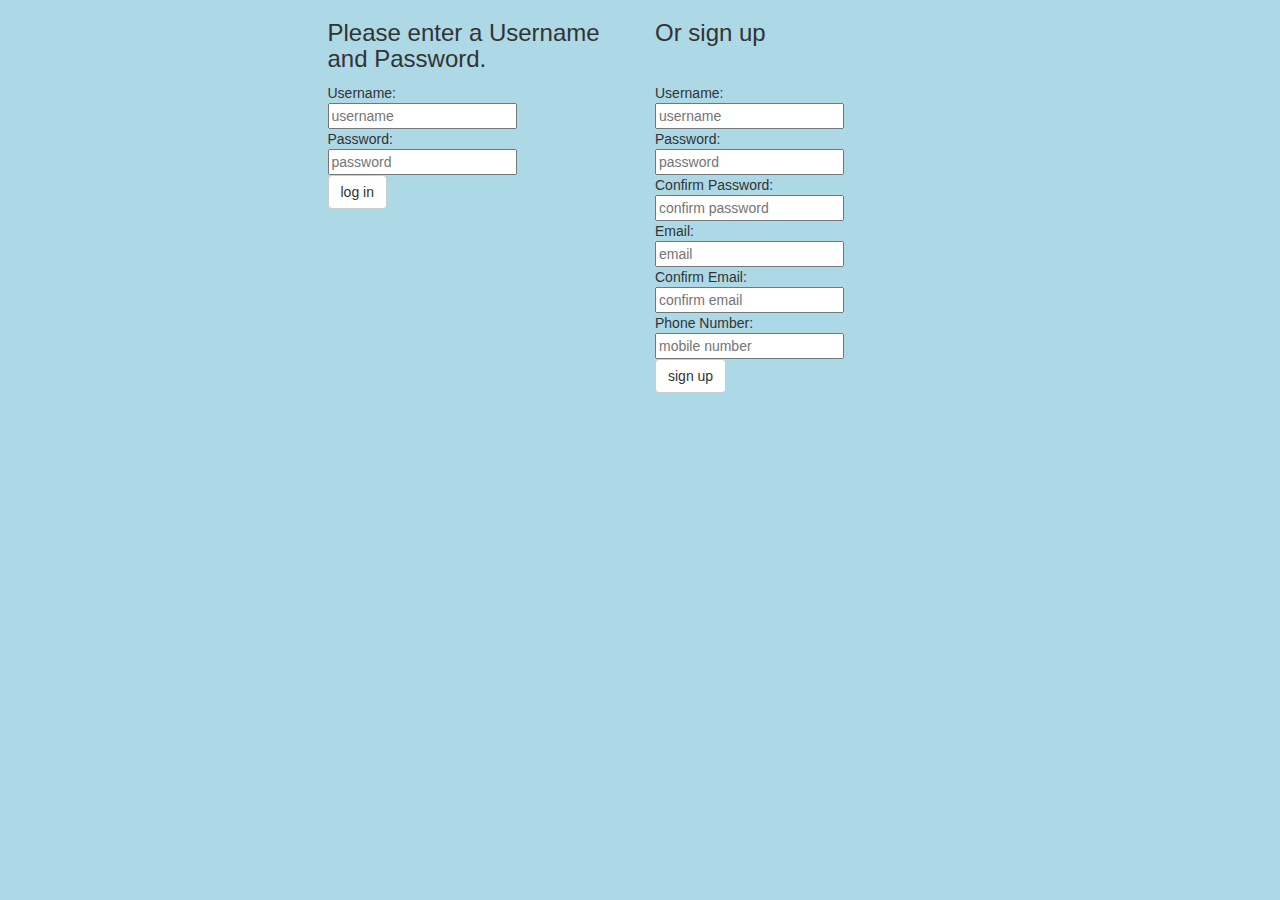
<file: index.html>
<!DOCTYPE html>
<!-- HTML5 Hello world by kirupa - http://www.kirupa.com/html5/getting_your_feet_wet_html5_pg1.htm -->
<html lang="en-us">

<head>
	<meta charset="utf-8">
	<title>investrend login</title>
	

	<link rel="stylesheet" href="https://maxcdn.bootstrapcdn.com/bootstrap/3.3.5/css/bootstrap.min.css">
	<script src="https://ajax.googleapis.com/ajax/libs/jquery/2.1.3/jquery.min.js"></script>
	<script src="Player.js"></script>
	<script src="index.js"></script>
	<link rel="stylesheet" href="index.css">
	
</head>

<body>





	<div class="row">
		<div class="col-sm-3"></div>
		<div class="col-sm-3">
			<h3>
				Please enter a Username and Password.
			</h3>
		</div>
		<div class="col-sm-3">
			<h3>
				Or sign up
			</h3>
		</div>
		<div class="col-sm-3"></div>
	</div>

	<div class="row">
		<div class="col-sm-3"></div>
		<div class="col-sm-3">
			
			<form>
				Username:
				<br>
				<input id="loginUsername" type="text" name="username" placeholder="username">
				<br>
				Password:
				<br>
				<input id="loginPassword" type="password" name="password" placeholder="password">
			</form>

			<input type="button" value="log in" onclick="signIn();"  class="btn btn-default">
			<br>
		</div>

		<div class="col-sm-3">
			<form>
				Username:
				<br>
				<input id="signUpUsername"  type="text" name="username" placeholder=username>
				<br> 
				Password:
				<br>
				<input id="signUpPassword" type="password" name="password"placeholder=password>
				<br> 
				Confirm Password:
				<br>
				<input id="signUpConfirmPassword" type="password" name="confirm password" placeholder="confirm password">
				<br> 
				Email:
				<br>
				<input id="signUpEmail" type="text" onclick="CngFont(this,'fontStyle','italic');" name="email" placeholder="email">
				<br> 
				Confirm Email:
				<br>
				<input id="signUpConfirmEmail" type="text" name="confirm email" placeholder="confirm email">
				<br> 
				Phone Number:
				<br>
				<input id="signUpPhoneNumber" type="text" name="phoneNumber" placeholder="mobile number">
				<br>
			</form>
			<input type="button" value="sign up" onclick="signUp();"  class="btn btn-default">
		</div>
		<div class="col-sm-3"></div>
	</div>

</body>

</html>
</file>
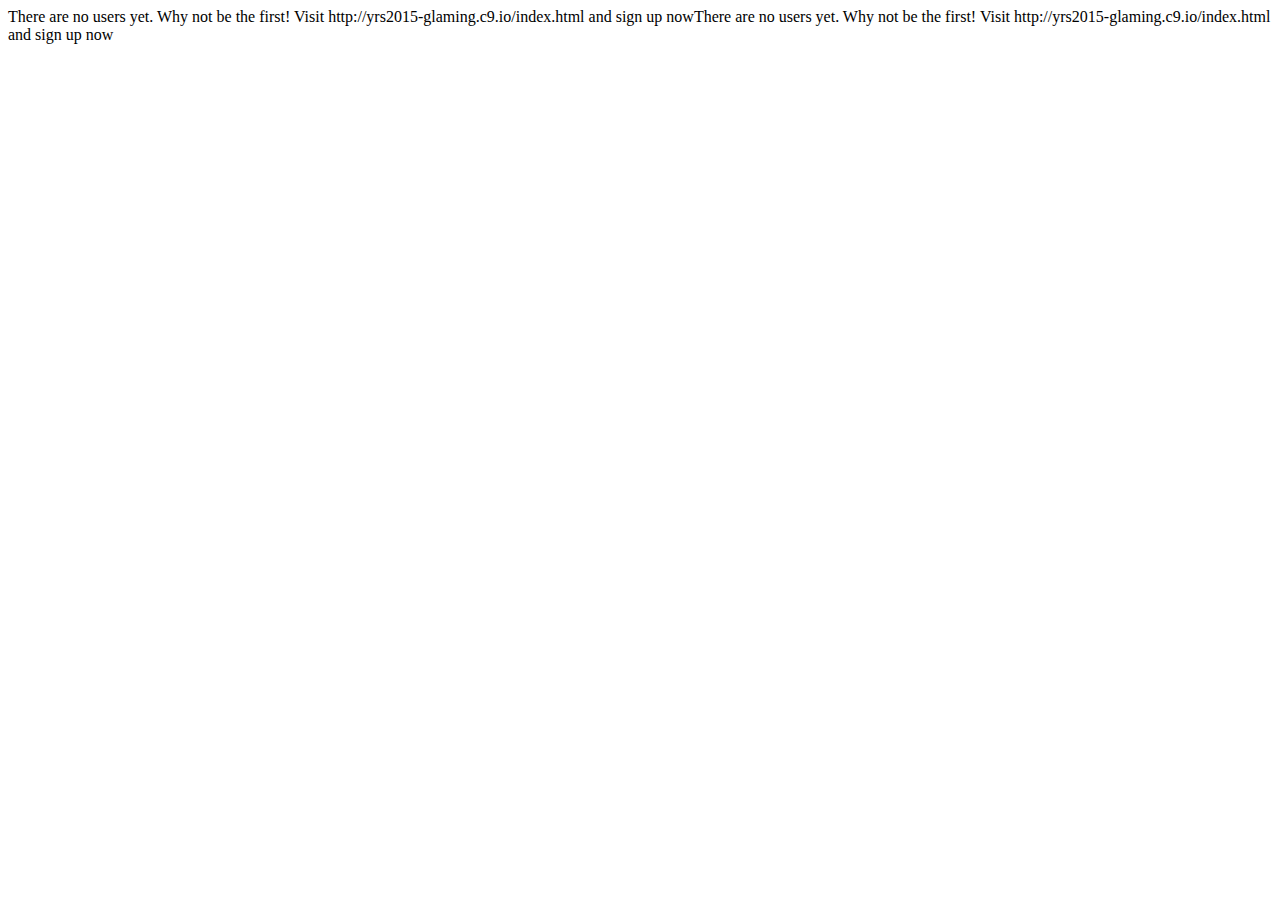
<file: highscores.html>
<!DOCTYPE html>
<html lang="en">
<head>
  <title>Top Investors</title>
  <meta charset="utf-8">
  <meta name="viewport" content="width=device-width, initial-scale=1">
  <link rel="stylesheet" href="https://maxcdn.bootstrapcdn.com/bootstrap/3.3.5/css/bootstrap.min.css">
  <script src="https://ajax.googleapis.com/ajax/libs/jquery/1.11.3/jquery.min.js"></script>
  <script src="https://maxcdn.bootstrapcdn.com/bootstrap/3.3.5/js/bootstrap.min.js"></script>
  <script type="text/javascript" src="Player.js"></script>
  <script type="text/javascript" src="highscores.js"></script>
  <link rel="stylesheet" href="highscores.css">

</head>
<body 


<div class="container">
  <h2>Investors' Leaderboard</h2>
    <input id="investmentsUsername" type="text" name="username" placeholder="username" class="indent">
    <br>
  	<input type="button" value="View investments" onclick="viewInvestments();" class="btn btn-default indent">
  	<br>
		<input type="button" value="return to the login page" onclick="goToLogin();" class="btn btn-default indent">
		<br>
  <p>
    		<form>
    		<b>
				Username:
				<br>
				Please enter your username to share your score on twitter
				</b>
				<input id="shareUsername" type="text" name="username" placeholder="username">
				<br>
				</form>
    <input type="button" value="Share your score on twitter" onclick="tweetscore();" class="btn btn-default">  
    </p>
  </p>
  <table class="table table-bordered" id="highscoreTable">
    <thead>
      <tr>
        <th>Rank</th>
        <th>Username</th>
        <th>Money</th>
      </tr>
    </thead>
    <tbody>
      <tr>

      </tr>
      <tr>

      </tr>
      <tr>

      </tr>
    </tbody>
  </table>
</div>

</body>
</html>
</file>
<file: index.css>
body {
    background-color: lightblue;
}
</file>
<file: highscores.css>
body {
    background-color: goldenrod;
    /*background-image: url("http://api.ning.com/files/4vGSZiA8los9-VAIdDum8UvgFUPFe1vTbYglLEShgEmz0w82ulJivMcxbjF8F7QMyzak55RGy4bPoCVEqhFn0w__/trophy.jpg");*/
    
}

.indent
{
    margin-left:20px;
}
</file>
